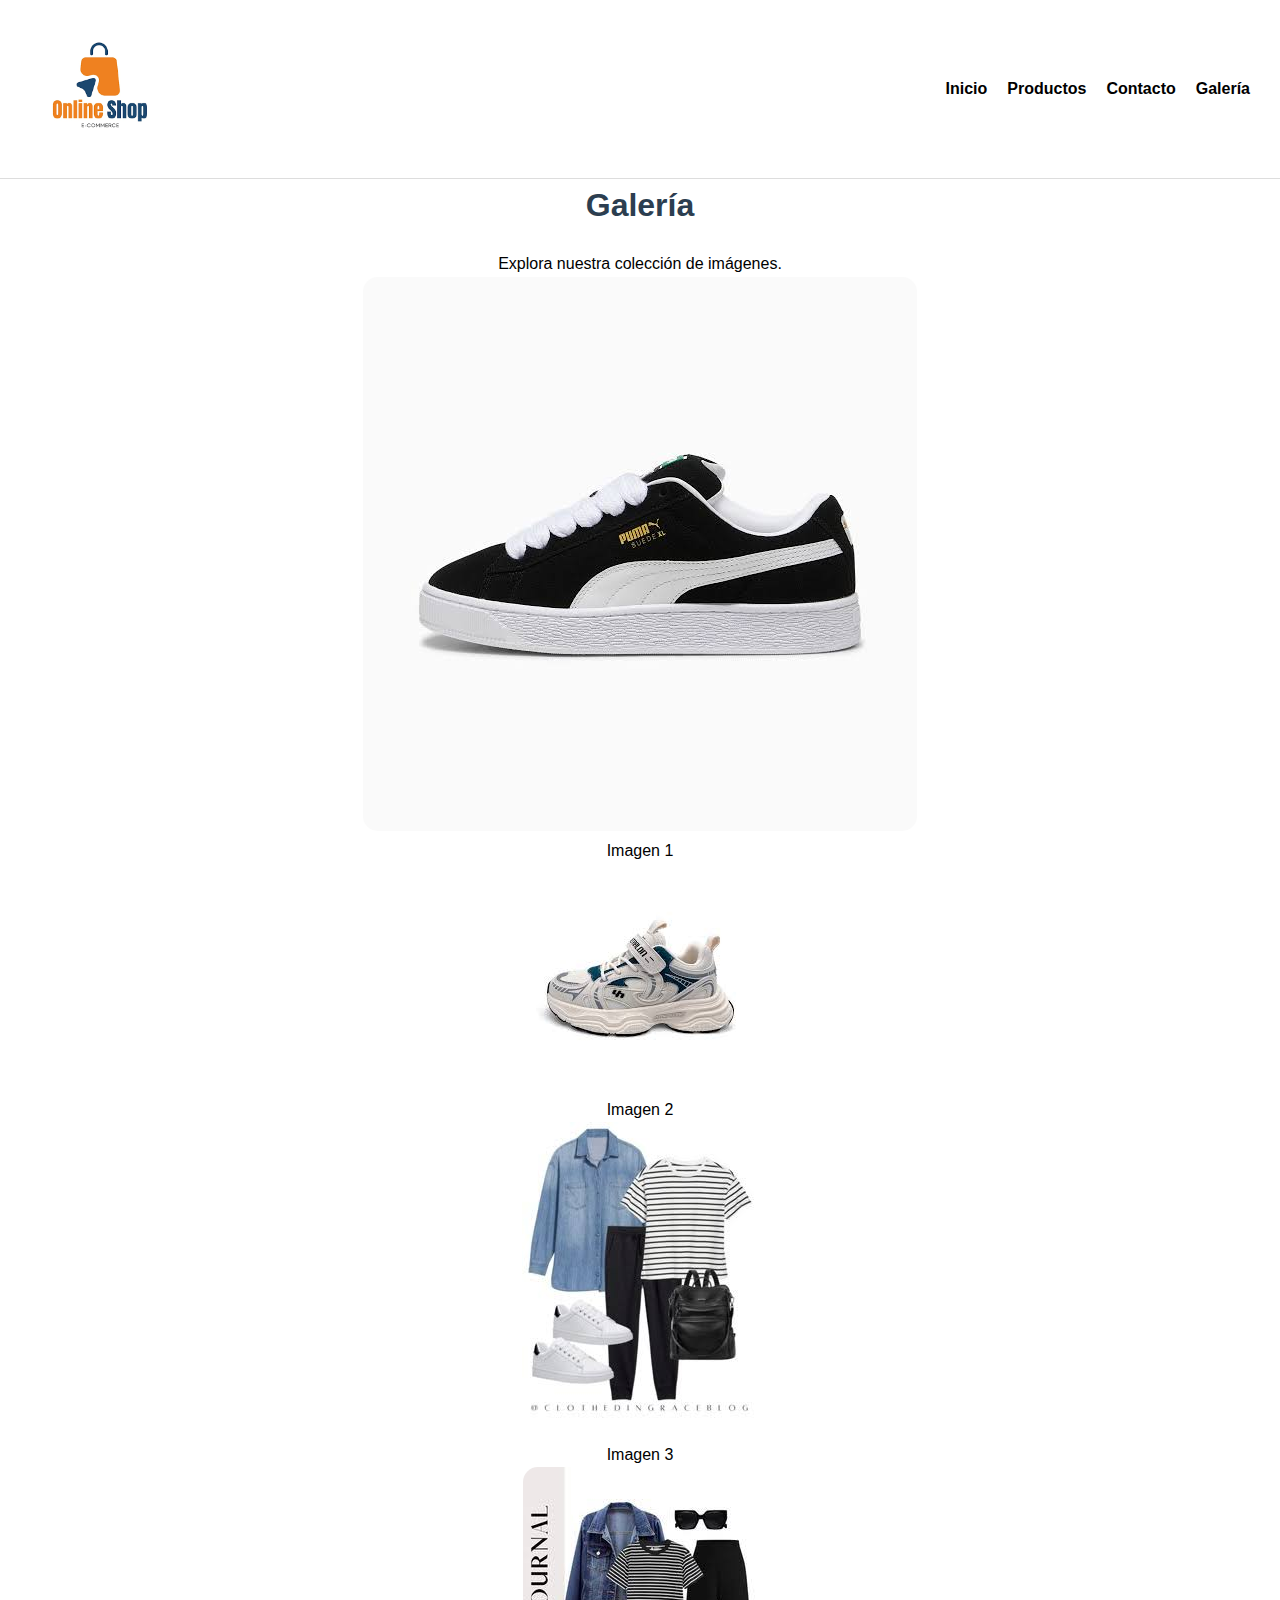
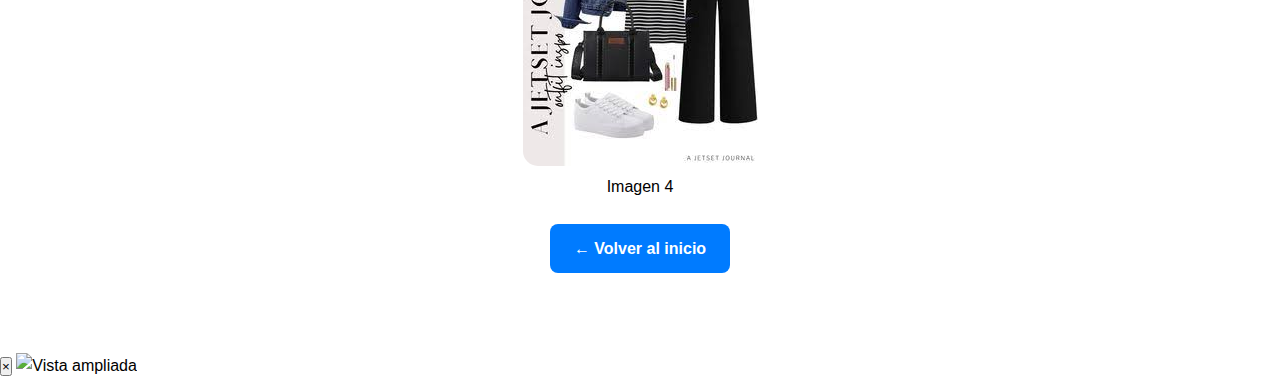
<file: galeria.html>
<!DOCTYPE html>
<html lang="es">
<head>
  <meta charset="UTF-8" />
  <meta name="viewport" content="width=device-width, initial-scale=1.0"/>
  <title>Galería de Imágenes</title>
  <link rel="icon" href="img/logo-tienda.png" type="image/png">
  <!-- Reutiliza tus estilos -->
  <link rel="stylesheet" href="styles.css">
  <link rel="stylesheet" href="style.css">
</head>
<body>

  <!-- Header (mismo estilo) -->
  <header>
    <div class="logo">
      <img src="img/logo-tienda.png" alt="Logo Tienda">
    </div>
    <nav class="nav">
      <!-- OJO: desde esta página, los enlaces vuelven a index.html -->
      <a href="index.html#inicio">Inicio</a>
      <a href="index.html#productos">Productos</a>
      <a href="index.html#contacto">Contacto</a>
      <a href="galeria.html" class="active">Galería</a>
    </nav>
    <div class="hamburger" id="hamburger-btn">
      <span></span><span></span><span></span>
    </div>
  </header>

  <!-- Contenido -->
  <section class="section galeria" id="galeria" style="margin-top: 100px;">
    <h2>Galería</h2>
    <p>Explora nuestra colección de imágenes.</p>

    <div class="gallery-grid">
      <!-- Usa tus imágenes reales de la carpeta /img -->
      <figure class="gallery-item">
        <img loading="lazy" src="img/img1.jpeg" alt="Imagen 1" data-full="img/trabajo.jpeg">
        <figcaption class="gallery-caption">Imagen 1</figcaption>
      </figure>

      <figure class="gallery-item">
        <img loading="lazy" src="img/img2.jpeg" alt="Imagen 2" data-full="img/trabajo2.jpeg">
        <figcaption class="gallery-caption">Imagen 2</figcaption>
      </figure>

      <figure class="gallery-item">
        <img loading="lazy" src="img/img3.jpeg" alt="Imagen 3" data-full="img/trabajo3.jpeg">
        <figcaption class="gallery-caption">Imagen 3</figcaption>
      </figure>

      <figure class="gallery-item">
        <img loading="lazy" src="img/img4.jpeg" alt="Imagen 4" data-full="img/trabajo4.jpeg">
        <figcaption class="gallery-caption">Imagen 4</figcaption>
      </figure>
    </div>

    <div style="margin-top:24px;">
      <a href="index.html#inicio" class="btn">← Volver al inicio</a>
    </div>
  </section>

  <!-- Lightbox (visor en pantalla completa) -->
  <div id="lightbox" class="lightbox" aria-hidden="true">
    <button class="lightbox__close" aria-label="Cerrar">&times;</button>
    <img id="lightbox-img" alt="Vista ampliada">
    <p id="lightbox-cap" class="lightbox__caption"></p>
  </div>

  <!-- Script menú hamburguesa -->
  <script>
    const hamburger = document.getElementById('hamburger-btn');
    const nav = document.querySelector('.nav');
    if (hamburger && nav) {
      hamburger.addEventListener('click', () => nav.classList.toggle('active'));
      document.querySelectorAll('.nav a').forEach(a => a.addEventListener('click', () => nav.classList.remove('active')));
    }
  </script>

  <!-- Script del lightbox -->
  <script>
    (function(){
      const lb = document.getElementById('lightbox');
      const lbImg = document.getElementById('lightbox-img');
      const lbCap = document.getElementById('lightbox-cap');
      const closeBtn = lb.querySelector('.lightbox__close');

      document.querySelectorAll('.gallery-item img').forEach(img => {
        img.addEventListener('click', () => {
          lbImg.src = img.dataset.full || img.src;
          lbCap.textContent = img.closest('figure')?.querySelector('.gallery-caption')?.textContent || img.alt || '';
          lb.classList.add('show');
          lb.setAttribute('aria-hidden', 'false');
          document.body.style.overflow = 'hidden';
        });
      });

      const close = () => {
        lb.classList.remove('show');
        lb.setAttribute('aria-hidden', 'true');
        lbImg.src = '';
        document.body.style.overflow = '';
      };

      closeBtn.addEventListener('click', close);
      lb.addEventListener('click', (e) => {
        if (e.target === lb) close();
      });
      document.addEventListener('keydown', (e) => {
        if (e.key === 'Escape' && lb.classList.contains('show')) close();
      });
    })();
  </script>
</body>
</html>
</file>
<file: styles.css>
/* 🎨 Variables */
:root {
  --color-principal: #000000;       /* Negro */
  --color-secundario: #2c3e50;      /* Gris oscuro */
  --color-boton: #000000;           /* Negro */
  --color-boton-hover: #0056b3;     /* Azul */
  --texto-claro: #ffffff;
  --texto-oscuro: #000000;
  --color-fondo: #ffffff;           /* Fondo blanco */
}

/* Reset */
* {
  margin: 0;
  padding: 0;
  box-sizing: border-box;
}

/* Body */
body {
  font-family: "Poppins", sans-serif;
  background: var(--color-fondo);
  color: var(--texto-oscuro);
  line-height: 1.6;
}

/* 🔹 Header */
header {
  background: var(--color-fondo); /* Blanco */
  color: var(--texto-oscuro);
  padding: 15px 30px;
  display: flex;
  justify-content: space-between;
  align-items: center;
  position: fixed;
  width: 100%;
  top: 0;
  z-index: 1000;
  border-bottom: 1px solid #ddd;
}

/* Logo */
.logo img {
  max-width: 140px;
  height: auto;
  transition: transform 0.3s;
}
.logo img:hover {
  transform: scale(1.08);
}

/* Nav */
.nav {
  display: flex;
  gap: 20px;
}
.nav a {
  color: var(--texto-oscuro);
  text-decoration: none;
  font-weight: 600;
  transition: color 0.3s ease;
}
.nav a:hover {
  color: var(--color-boton-hover);
}

/* Botón hamburguesa */
.hamburger {
  display: none;
  flex-direction: column;
  gap: 6px;
  cursor: pointer;
}
.hamburger span {
  width: 28px;
  height: 3px;
  background: var(--texto-oscuro);
  border-radius: 3px;
  transition: 0.3s;
}

/* Hero principal */
.hero {
  height: 90vh;
  display: flex;
  flex-direction: column;
  justify-content: center;
  align-items: center;
  text-align: center;
  background: var(--color-fondo); /* Fondo blanco */
  color: var(--texto-oscuro);
  padding: 0 20px;
}
.hero h1 {
  font-size: 3rem;
  margin-bottom: 15px;
}
.hero p {
  font-size: 1.2rem;
  margin-bottom: 30px;
}
.hero .btn {
  background: var(--color-boton);
  color: var(--texto-claro);
  padding: 12px 25px;
  border-radius: 30px;
  font-weight: bold;
  text-decoration: none;
  transition: all 0.3s ease;
}
.hero .btn:hover {
  background: var(--color-boton-hover);
  transform: translateY(-4px);
}

/* Secciones */
section {
  padding: 80px 20px;
  text-align: center;
}
section h2 {
  font-size: 2rem;
  margin-bottom: 20px;
  color: var(--color-secundario);
}
section p {
  max-width: 700px;
  margin: 0 auto;
  color: var(--texto-oscuro);
}

/* Imágenes */
section img {
  max-width: 100%;
  border-radius: 15px;
  transition: transform 0.3s ease;
}
section img:hover {
  transform: scale(1.05);
}

/* Footer */
footer {
  background: var(--color-secundario);
  color: var(--texto-claro);
  text-align: center;
  padding: 20px;
}

/* 📱 Responsive */
@media (max-width: 768px) {
  .nav {
    display: none;
    flex-direction: column;
    background: var(--color-fondo);
    position: absolute;
    top: 70px;
    right: 30px;
    padding: 20px;
    border-radius: 12px;
  }
  .nav.active {
    display: flex;
  }
  .hamburger {
    display: flex;
  }
}

/* Footer igual que antes pero en blanco */
footer {
  background: #ffffff;        /* Fondo blanco */
  color: #000000;             /* Texto negro */
  text-align: center;
  padding: 30px 20px;
  border-top: 1px solid #ddd; /* Línea superior fina */
  font-family: "Poppins", sans-serif;
}

footer p {
  margin-bottom: 10px;
}

footer a {
  color: #000000;             /* Enlaces negros */
  text-decoration: none;
  margin: 0 10px;
  font-weight: 500;
  transition: color 0.3s ease;
}

footer a:hover {
  color: #0056b3;             /* Azul al pasar el mouse */
}
</file>
<file: style.css>
/* ===== Estilos Responsivos (Móviles y Tablets) ===== */
@media (max-width: 768px) {
  /* Header */
  .nav {
    display: none;
    flex-direction: column;
    background: var(--color-principal);
    position: absolute;
    top: 70px;
    right: 0;
    width: 200px;
    padding: 20px;
    border-radius: 0 0 0 10px;
  }

  .nav.active {
    display: flex;
  }

  .hamburger {
    display: flex;
  }

  .hero h1 {
    font-size: 2rem;
  }

  .hero p {
    font-size: 1rem;
  }

  .btn {
    padding: 10px 20px;
    font-size: 0.9rem;
  }
}

@media (max-width: 480px) {
  .logo img {
    max-width: 110px;
  }

  .hero {
    padding: 60px 15px;
  }

  .hero h1 {
    font-size: 1.6rem;
  }

  .hero p {
    font-size: 0.9rem;
  }
}

/* Botones globales */
.btn {
  display: inline-block;
  padding: 12px 24px;
  background: #007BFF;
  color: #fff;
  border-radius: 8px;
  text-decoration: none;
  font-weight: 600;
  transition: background 0.3s ease;
}

.btn:hover {
  background: #0056b3;
}

/* ====== Productos / Populares ====== */
.products-grid, 
.grid {
  display: grid;
  grid-template-columns: 1fr; /* En móvil: una sola columna */
  gap: 20px;
}

/* Tarjeta de producto */
.product-card, .card {
  background: #fff;
  padding: 15px;
  border-radius: 10px;
  text-align: center;
  box-shadow: 0 4px 8px rgba(0,0,0,0.1);
  transition: transform 0.2s;
}
.product-card:hover, .card:hover {
  transform: scale(1.03);
}

/* PC: varias columnas */
@media (min-width: 768px) {
  .products-grid, 
  .grid {
    grid-template-columns: repeat(3, 1fr); /* 3 productos por fila */
  }
}

/* Pantallas grandes (ej. monitores) */
@media (min-width: 1200px) {
  .products-grid, 
  .grid {
    grid-template-columns: repeat(4, 1fr); /* 4 productos por fila */
  }
}
</file>
